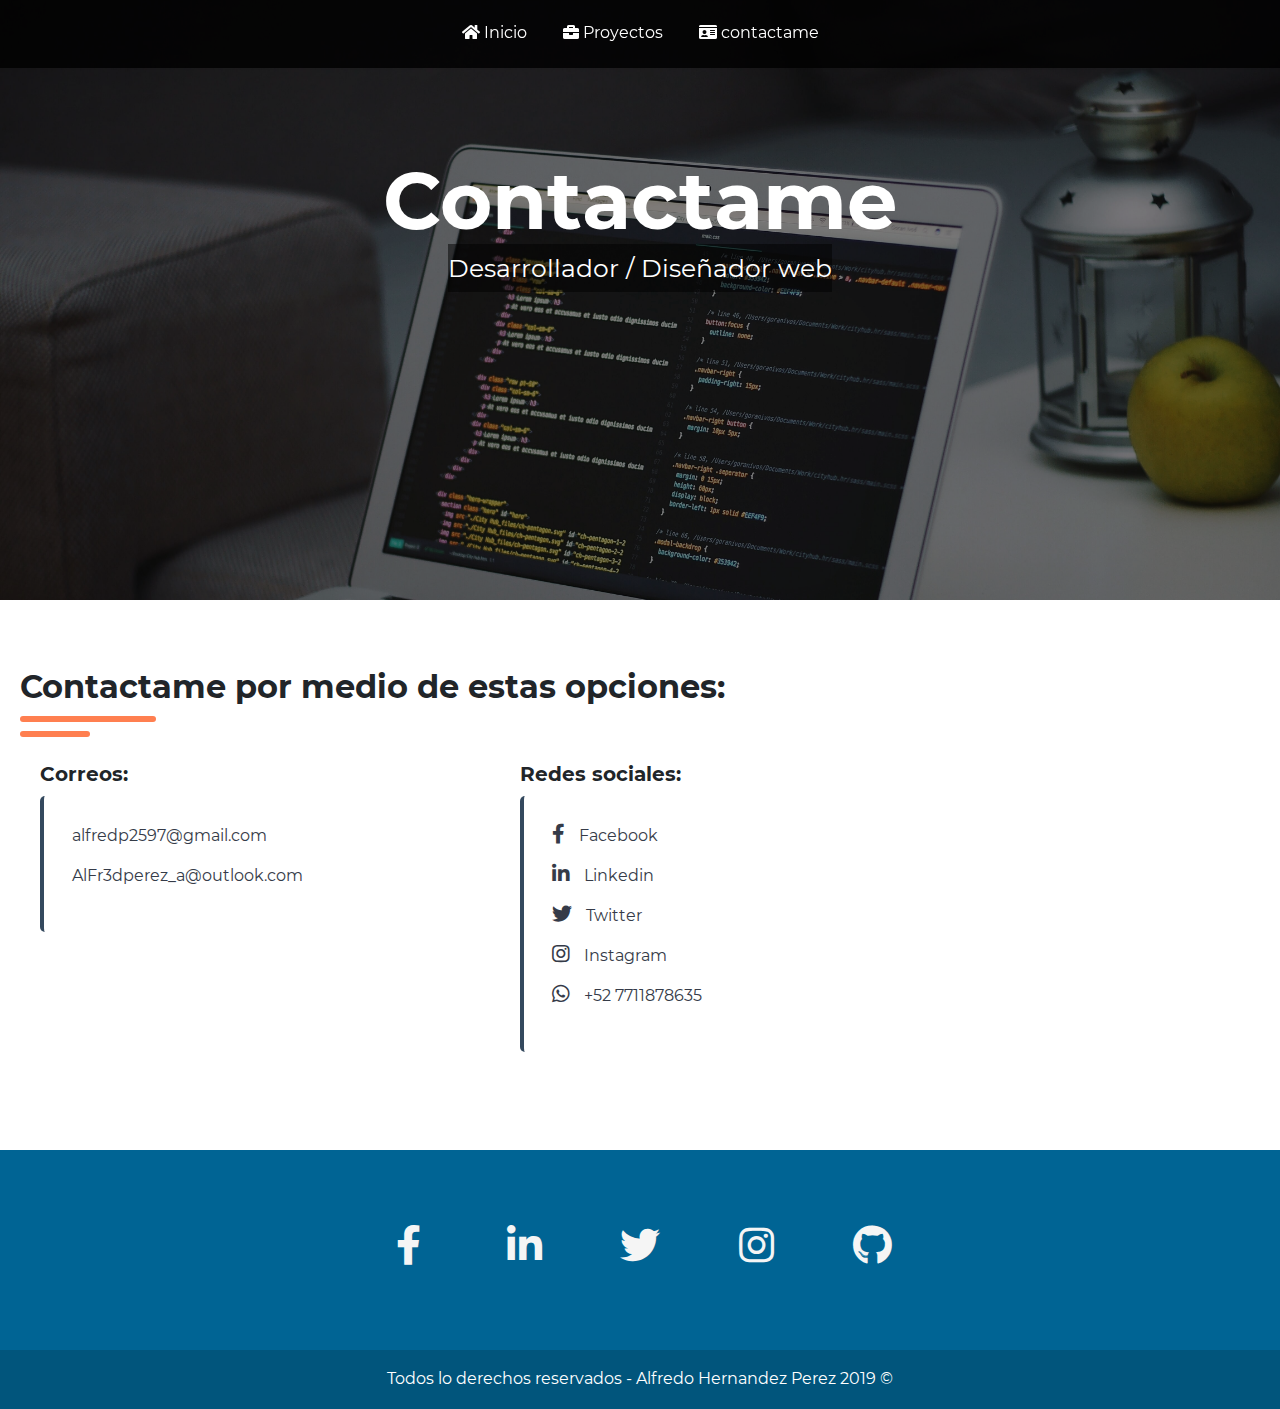
<file: contact.html>
<!DOCTYPE html>
<html lang="en">
  <head>
    <meta charset="UTF-8" />
    <meta name="viewport" content="width=device-width, initial-scale=1.0" />
    <meta http-equiv="X-UA-Compatible" content="ie=edge" />
    <title>Contacto</title>
    <!---------------------- Estilos generales ---------------------------------->
    <link rel="stylesheet" href="css/style.css" />
    <link rel="stylesheet" href="css/bootstrap.css" />

    <!--------------------------- Icons FontAwesome ------------------------------>
    <link rel="stylesheet" href="css/all.css" />

    <!---------------------- Script de Boostrap y jquery ------------------------->
    <script src="js/jquery-3.4.1.js"></script>
    <script src="js/popper.js"></script>
    <script src="js/bootstrap.js"></script>
    <script src="js/bootstrap.bundle.js"></script>
    <script src="js/main.js"></script>
  </head>
  <body>
  
    <header>
      <input type="checkbox" id="chk" />
      <label for="chk" class="show-menu-btn">
        <i class="fas fa-bars"></i>
      </label>
      <nav class="menu">
        <!-- <div class="logo">
           <h2>Alfred / Design</h2>
        </div> -->

        <div class="enlaces">
          <a href="index.html"> <i class="fa fa-home"></i> Inicio</a>
          <a href="works.html"> <i class="fas fa-briefcase"></i> Proyectos</a>
          <a href="contact.html"><i class="fas fa-id-card"></i> contactame</a>
          <label for="chk" class="hide-menu-btn">
            <i class="fas fa-times"></i>
          </label>
        </div>
      </nav>

      <h1 class="title-my-name">
        <strong>
          Contactame
        </strong>
      </h1>
      <!-- <div class="line"></div> -->
      <div class="content-title-position">
        <h3 class="title-position">Desarrollador / Diseñador web</h3>
      </div>
    </header>

    <div class="sect-contact mt-5 mb-5 ">
      <h2>
        <strong>
          Contactame por medio de estas opciones:
        </strong>
      </h2>
      <div class="linea"></div>

      <div class="content-social-contact">
        <div class="social-contact" >
          <h5><strong>Correos: </strong></h5>
          <div class="contact-content">
            <ul>
              <li><a href="#">alfredp2597@gmail.com</a></li>
              <li><a href="#">AlFr3dperez_a@outlook.com</a></li>
            </ul>
          </div>
        </div>

        <div class="social-contact">
          <h5><strong>Redes sociales: </strong></h5>
          <div class="contact-content">
            <ul>
              <li>
                <a href="https://web.facebook.com/alfr3dohdz" target="_blank"
                  ><i class="fab fa-facebook-f"></i> Facebook</a
                >
              </li>
              <li>
                <a
                  href="https://www.linkedin.com/in/alfred-p%C3%A9rez-44aaa0191/"
                  target="_blank"
                  ><i class="fab fa-linkedin-in"></i> Linkedin</a
                >
              </li>
              <li>
                <a href="https://twitter.com/SoyalfredA" target="_blank"
                  ><i class="fab fa-twitter"></i> Twitter</a
                >
              </li>
              <li>
                <a
                  href="https://www.instagram.com/alfredperez_a/?hl=es-la"
                  target="_blank"
                  ><i class="fab fa-instagram"></i> Instagram</a
                >
              </li>
              <li>
                <a
                  href="https://www.instagram.com/alfredperez_a/?hl=es-la"
                  target="_blank"
                  ><i class="fab fa-whatsapp"></i> +52 7711878635</a
                >
              </li>
            </ul>
          </div>
        </div>
      </div>
    </div>

    <footer class="mt-5">
      <div class="container-footer">
        <div class="footer-header"></div>
        <div class="footer-body container">
          <div class="redes-sociales">
            <a
              href="https://web.facebook.com/alfr3dohdz"
              target="_blank"
              class="facebook"
              ><i class="fab fa-facebook-f fa-2x"></i
            ></a>

            <a
              href="https://www.linkedin.com/in/alfred-p%C3%A9rez-44aaa0191/"
              target="_blank"
              class="linkedin"
              ><i class="fab fa-linkedin-in fa-2x"></i
            ></a>

            <a
              href="https://twitter.com/SoyalfredA"
              target="_blank"
              class="twitter"
              ><i class="fab fa-twitter fa-2x"></i
            ></a>

            <a
              href="https://www.instagram.com/eltioalfredxd/?hl=es-la"
              target="_blank"
              class="instagram"
              ><i class="fab fa-instagram fa-2x"></i
            ></a>

            <a
              href="https://github.com/AlfredH5393/"
              class="github"
              target="_blank"
            >
              <i class="fab fa-github fa-2x"></i>
            </a>
          </div>
        </div>
        <div class="footer-pie">
          <p>Todos lo derechos reservados - Alfredo Hernandez Perez 2019 ©</p>
        </div>
      </div>
    </footer>
  </body>
</html>
</file>
<file: css/style.css>
* {
  padding: 0;
  margin: 0;
  box-sizing: border-box; }

header {
  width: 100%;
  height: 600px;
  background-image: url(../img/header.jpg);
  background-attachment: fixed;
  background-position: center;
  background-repeat: none;
  background-size: cover;
  overflow: hidden; }

header::before {
  content: "";
  position: absolute;
  background-color: rgba(0, 0, 0, 0.5);
  top: 0;
  bottom: 0;
  left: 0;
  right: 0;
  height: 600px; }

.menu {
  width: 100%;
  display: flex;
  flex-direction: rows;
  justify-content: center;
  position: fixed;
  margin: auto;
  align-items: center;
  background: rgba(0, 0, 0, 0.8);
  z-index: 1000;
  padding-top: 8px;
  padding-bottom: 8px; }

.logo {
  margin: 10px;
  padding: 5px 20px;
  background: #fc6a35;
  border-radius: 25px; }
  .logo h2 {
    color: #fff;
    font-size: 25px; }

.menu .btn-menu {
  display: none;
  color: #ffff;
  text-decoration: none;
  font-size: 1em; }

.menu .enlaces {
  display: inline-flex;
  text-align: right; }

.menu .enlaces a {
  margin: 8px;
  text-decoration: none;
  padding: 5px 10px;
  color: white;
  border-bottom: 2px solid transparent;
  transition: all 0.3s ease-in; }

.menu .enlaces a:hover {
  border-bottom: 2px solid #fff;
  text-decoration: none; }

.show-menu-btn, .hide-menu-btn {
  transition: 0.4s;
  color: #fff;
  font-size: 28px;
  cursor: pointer;
  display: none;
  padding: 20px; }

.show-menu-btn {
  float: right;
  position: relative; }

#chk {
  position: absolute;
  visibility: hidden;
  z-index: -1111; }

.title-my-name {
  display: block;
  position: relative;
  text-align: center;
  margin-top: 13%;
  line-height: 70px;
  font-size: 80px;
  color: #fff; }

.content-title-position {
  display: flex;
  position: relative;
  justify-content: center;
  align-items: center;
  width: 30%;
  margin: 5px auto;
  padding: 1px 0px;
  background: rgba(0, 0, 0, 0.5); }
  .content-title-position .title-position {
    display: block;
    padding-top: 7.5px;
    text-align: center;
    color: #fff;
    font-size: 25px; }

header .line {
  width: 600px;
  margin: auto;
  height: 4.5px;
  background: #00a8ff;
  border-top-left-radius: 20px;
  border-bottom-left-radius: 20px;
  border-top-right-radius: 20px;
  border-bottom-right-radius: 20px; }

.bg-html {
  background: #dd512a; }

.bg-css {
  background: #2196f3; }

.bg-js {
  background: #f7e018; }

.bg-sass {
  background: #cd6699; }

.bg-jq {
  background: #0868ac; }

.bg-vue {
  background: #41b883; }

.bg-php {
  background: #36447f; }

.bg-mq {
  background: #fea602; }

.bg-boostrap {
  background: #553b7d; }

.bg-RN {
  background: #00d8ff; }

.linea {
  width: 11%;
  height: 5.5px;
  background: #ff7f50;
  border-radius: 10px;
  margin: 10px 0; }

.linea::after {
  content: '';
  position: absolute;
  width: 5.5%;
  height: 5.5px;
  background: #ff7f50;
  border-radius: 10px;
  margin: 15px 0; }

.sect-about {
  padding-top: 50px; }

.sect-about .text-about {
  margin: 10px auto;
  width: 85%;
  padding: 20px;
  border-top-left-radius: 5px;
  border-bottom-left-radius: 5px; }
  .sect-about .text-about p {
    text-align: center;
    line-height: 30px; }

.sect-about .foto {
  margin-top: -240px;
  position: absolute;
  left: 0;
  right: 0; }

.sect-about .foto .me {
  vertical-align: top;
  width: 250px;
  height: 250px;
  border-radius: 50%;
  display: block;
  margin: 0px auto;
  object-fit: cover;
  object-position: center center;
  border: 5px solid rgba(255, 255, 255, 0.2);
  margin-bottom: 20px; }

.main {
  width: 100%;
  padding-right: 15px;
  padding-left: 15px;
  margin-right: auto;
  margin-left: auto; }

@media (min-width: 576px) {
  .main {
    max-width: 540px; } }

@media (min-width: 768px) {
  .main {
    max-width: 720px; } }

@media (min-width: 992px) {
  .main {
    max-width: 960px; } }

@media (min-width: 1200px) {
  .main {
    max-width: 1140px; } }

/*------------------------section my services--------------------*/
.content-my-card-services {
  display: flex;
  justify-content: space-between;
  align-items: center;
  flex-direction: row;
  flex-wrap: wrap;
  margin-top: 30px; }

.my-card {
  flex: 1 1 auto;
  width: 300px;
  height: 320px;
  background: rgba(246, 253, 255, 0.973);
  margin: 0px;
  transition: 0.5s ease-in-out; }

.my-card:hover {
  transform: scale(1.1);
  z-index: 2;
  background: #2c3e50;
  color: #ffffff;
  -webkit-box-shadow: 0px 0px 15px rgba(171, 171, 171, 0.75);
  -moz-box-shadow: 0px 0px 15px rgba(171, 171, 171, 0.75);
  box-shadow: 0px 0px 15px rgba(171, 171, 171, 0.75);
  border-radius: 15px; }
  .my-card:hover .content-my-card h6 {
    background: #ffffff;
    color: #000000; }

.my-card .content-my-card img {
  display: block;
  padding-top: 10px;
  margin: 10px auto; }

.my-card .content-my-card h6 {
  display: block;
  width: 100%;
  background: #2c3e50;
  color: white;
  padding: 15px;
  transition: 0.4s ease-in-out; }

.my-card .content-my-card p {
  padding: 20px; }

.my-card .content-my-card {
  text-align: center; }

/*-------------------Section proyectos----------------*/
.option-filter {
  display: flex;
  justify-content: center; }

.option-filter ul {
  list-style-type: none;
  text-align: center;
  margin: 0; }

#filter-list {
  display: flex;
  border: 1px solid #dddddd;
  border-radius: 30px;
  padding: 1px;
  margin: 0 0 60px; }

.option-filter ul li {
  padding: 6px 20px;
  margin: 6px 5px;
  color: #888888;
  line-height: 30px;
  cursor: pointer;
  -webkit-transition: all 0.3s ease-in-out;
  -ms-transition: all 0.3s ease-in-out;
  -moz-transition: all 0.3s ease-in-out;
  transition: all 0.3s ease-in-out;
  border-radius: 30px;
  font-size: 16px;
  font-weight: 500;
  min-width: 130px; }

#filter-list li.active,
#filter-list li:hover {
  background-color: #566cff;
  color: white; }

.content-card-proyect {
  display: flex;
  flex-wrap: wrap;
  flex-direction: row;
  justify-content: space-between;
  margin: 20px; }

.card-proyect {
  width: 28.6%;
  -webkit-box-shadow: 0px 0px 15px rgba(171, 171, 171, 0.75);
  -moz-box-shadow: 0px 0px 15px rgba(171, 171, 171, 0.75);
  box-shadow: 0px 0px 15px rgba(171, 171, 171, 0.75);
  border-radius: 15px;
  margin: 15px 20px; }
  .card-proyect img {
    width: 100%;
    height: 170px;
    border-bottom: 5px solid #566cff; }
  .card-proyect figcaption {
    margin: 5px;
    padding: 8px; }
    .card-proyect figcaption h3 {
      font-weight: bold; }
    .card-proyect figcaption .content-tag-useTec {
      text-align: right; }
      .card-proyect figcaption .content-tag-useTec span {
        display: inline-block;
        padding: 2px 9px;
        color: white;
        font-weight: bold;
        font-size: 11px; }

/*-------------------Section tecnologys--------------*/
.sect-tecnologys {
  background-image: url("../img/sect-tecnoligys3.jpg");
  background-attachment: fixed;
  background-position: center;
  background-repeat: none;
  background-size: cover;
  overflow: hidden;
  position: relative;
  padding: 0; }

.sect-tecnologys .container {
  overflow: hidden; }

.sect-tecnologys h2 {
  color: #ffffff; }

/*My cards 2*/
.contenedor-my-card {
  display: flex;
  flex-wrap: wrap;
  flex-direction: row;
  justify-content: space-between; }

.my-card-2 {
  width: 30%;
  display: flex;
  flex-direction: column;
  border-radius: 15px;
  background: rgba(246, 253, 255, 0.973);
  margin: 20px 0px;
  transition: 0.4s ease-in-out; }

.my-card-2 .content-my-card-2 img {
  display: block;
  padding: 15px 0;
  margin: 30px auto; }

.my-card-2 .content-my-card-2 h6 {
  text-align: center;
  width: 40%;
  background: #2c3e50;
  color: white;
  padding: 8px 10px;
  border-radius: 20px;
  vertical-align: top;
  transition: 0.4s ease-in-out;
  margin: -20px auto; }

.my-card-2:hover {
  background: #2c3e50;
  color: #ffffff;
  -webkit-box-shadow: 0px 0px 15px rgba(171, 171, 171, 0.75);
  -moz-box-shadow: 0px 0px 15px rgba(171, 171, 171, 0.75);
  box-shadow: 0px 0px 15px rgba(171, 171, 171, 0.75); }
  .my-card-2:hover .content-my-card-2 .bg-html {
    background: #dd512a; }
  .my-card-2:hover .content-my-card-2 .bg-css {
    background: #2196f3; }
  .my-card-2:hover .content-my-card-2 .bg-js {
    background: #f7e018; }
  .my-card-2:hover .content-my-card-2 .bg-sass {
    background: #cd6699; }
  .my-card-2:hover .content-my-card-2 .bg-jq {
    background: #0868ac; }
  .my-card-2:hover .content-my-card-2 .bg-vue {
    background: #41b883; }
  .my-card-2:hover .content-my-card-2 .bg-php {
    background: #36447f; }
  .my-card-2:hover .content-my-card-2 .bg-mq {
    background: #fea602; }
  .my-card-2:hover .content-my-card-2 .bg-boostrap {
    background: #553b7d; }
  .my-card-2:hover .content-my-card-2 .bg-RN {
    background: #00d8ff; }

.carousel-inner .carousel-item img {
  width: 100%;
  height: 100%; }

.img-login {
  width: 100%; }

.sect-contact {
  padding: 20px; }

.content-social-contact {
  margin: 20px;
  display: flex;
  justify-content: flex-start;
  flex-wrap: wrap;
  flex-direction: row; }

.sect-contact .content-social-contact .social-contact {
  width: 40%;
  margin-top: 20px; }

.sect-contact .content-social-contact .social-contact .contact-content {
  margin: 10px auto;
  width: 100%;
  padding: 20px;
  border-left: 4px solid #34495e;
  border-top-left-radius: 5px;
  border-bottom-left-radius: 5px; }

.sect-contact .content-social-contact .social-contact .contact-content ul {
  list-style: none; }

.sect-contact .content-social-contact .social-contact .contact-content ul li {
  padding: 8px; }

.sect-contact .content-social-contact .social-contact .contact-content ul li a {
  text-decoration: none;
  display: block;
  color: #353b48;
  transition: all .2s ease; }
  .sect-contact .content-social-contact .social-contact .contact-content ul li a i {
    font-size: 20px;
    padding-right: 10px; }

.sect-contact .content-social-contact .social-contact .contact-content ul li a:hover {
  color: #ff7f50;
  font-size: 15px; }

footer {
  width: 100%;
  background: #006494;
  position: relative;
  bottom: 0; }

footer .container-footer .footer-body {
  padding: 60px 0;
  height: 200px; }

footer .container-footer .footer-body .redes-sociales {
  display: flex;
  justify-content: center; }
  footer .container-footer .footer-body .redes-sociales a {
    color: whitesmoke;
    text-align: center;
    width: 100px;
    display: block;
    padding: 15px 0;
    font-size: 20px;
    /* background: #ccc; */
    margin: 0 8px; }

footer .container-footer .footer-body .redes-sociales .facebook:hover {
  background: #3b5998; }

footer .container-footer .footer-body .redes-sociales .twitter:hover {
  background: #1da1f2; }

footer .container-footer .footer-body .redes-sociales .linkedin:hover {
  background: #0077b5; }

footer .container-footer .footer-body .redes-sociales .instagram:hover {
  background: #e1306c; }

footer .container-footer .footer-body .redes-sociales .github:hover {
  background: #333; }

footer .container-footer .footer-pie {
  padding: 2px;
  background: #01557c;
  text-align: center; }

footer .container-footer .footer-pie p {
  display: block;
  margin-top: 15px;
  color: #ffffff; }

/*---------------------Responsive----------------------------------*/
/*Parrafos de texto*/
@media screen and (max-width: 1270px) {
  .content-title-position {
    width: 40%; } }

@media screen and (max-width: 1250px) {
  .content-social-contact {
    width: 100%; } }

@media screen and (max-width: 1200px) {
  .sect-about .row .col-auto .text-about {
    width: 100%; } }

@media screen and (max-width: 1080px) {
  .content-card-proyect {
    justify-content: center;
    margin: 0; }
  .card-proyect {
    width: 45%;
    margin: 15px 15px; }
    .card-proyect img {
      height: 40%; } }

@media screen and (max-width: 987px) {
  .content-title-position {
    width: 45%; } }

@media screen and (max-width: 873px) {
  .content-title-position {
    width: 50%; } }

@media screen and (max-width: 800px) {
  .menu {
    display: block;
    position: fixed;
    width: 100%;
    height: 100vh;
    background: #333;
    right: -100%;
    top: 0;
    z-index: 1000;
    transition: 0.7s;
    padding: 80px 0; }
  .menu .enlaces {
    display: flex;
    flex-direction: column;
    align-items: center; }
  .menu .enlaces a {
    text-align: center;
    margin: 30px;
    width: 20%; } }

@media screen and (max-width: 800px) {
  .show-menu-btn,
  .hide-menu-btn {
    display: block; }
  .hide-menu-btn {
    position: absolute;
    top: 40px;
    right: 40px; }
  #chk:checked ~ .menu {
    right: 0; } }

@media screen and (max-width: 800px) {
  .my-card-2 {
    width: 45%; }
  .sect-contact .content-social-contact .social-contact {
    width: 100%; } }

@media screen and (max-width: 780px) {
  .content-title-position {
    width: 70%; } }

@media screen and (max-width: 767px) {
  .title-my-name {
    margin-top: 25%; }
  .my-card {
    width: 100%;
    margin: 0 auto; }
  .option-filter ul li {
    font-size: 14px; }
  #filter-list {
    align-items: center;
    margin: 60px 0 30px; }
  .content-card-proyect {
    flex-direction: column;
    margin: 15px 0px; }
  .card-proyect {
    width: 100%;
    margin: 15px 0px; }
    .card-proyect img {
      height: 270px; }
  .my-card-2 {
    width: 100%; }
  .sect-about .foto {
    margin-top: -200px; }
  .sect-about h2 {
    margin-top: 50px; } }

@media screen and (max-width: 620px) {
  .content-title-position {
    width: 80%; } }

@media screen and (max-width: 590px) {
  .menu .enlaces a {
    text-align: center;
    margin: 30px;
    width: 30%; } }

@media screen and (max-width: 560px) {
  .footer-pie {
    padding: 40px; } }

@media screen and (max-width: 550px) {
  .title-my-name {
    font-size: 50px;
    padding: 10 15px; }
  .content-title-position .title-position {
    font-size: 20px; }
  footer .container-footer .footer-body .redes-sociales {
    flex-wrap: wrap; } }

@media screen and (max-width: 500px) {
  .sect-about h2 {
    margin-top: 60px; }
  .option-filter ul li {
    padding: 8px 7px;
    margin: 6px 5px;
    color: #888888;
    line-height: 20px; } }

@media screen and (max-width: 458px) {
  .menu .enlaces a {
    text-align: center;
    margin: 30px;
    width: 40%; } }

@media screen and (max-width: 439px) {
  #filter-list {
    flex-direction: column; }
  .option-filter ul li {
    padding: 5px 7px;
    margin: 5px 5px;
    color: #888888;
    line-height: 20px; } }

@media screen and (max-width: 378px) {
  footer .container-footer .footer-body {
    height: 100%;
    margin: 0 auto; } }
</file>
